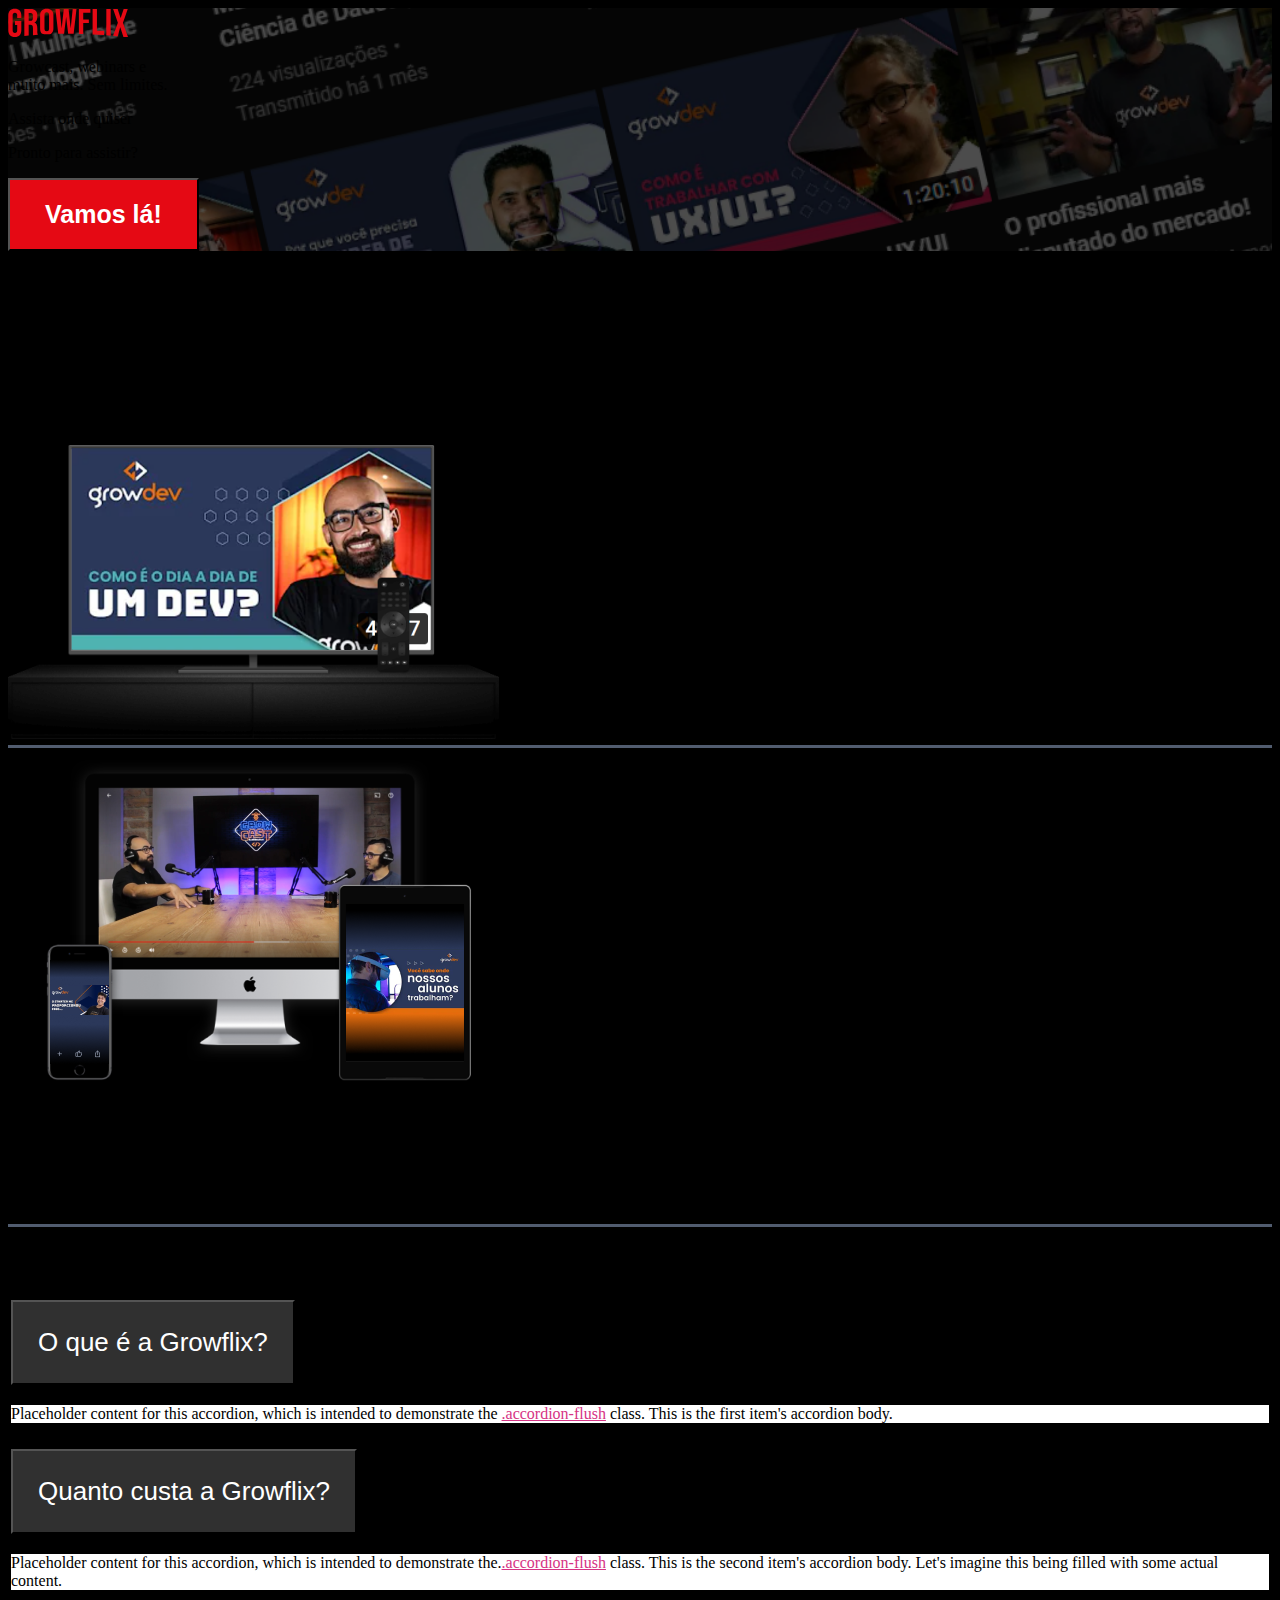
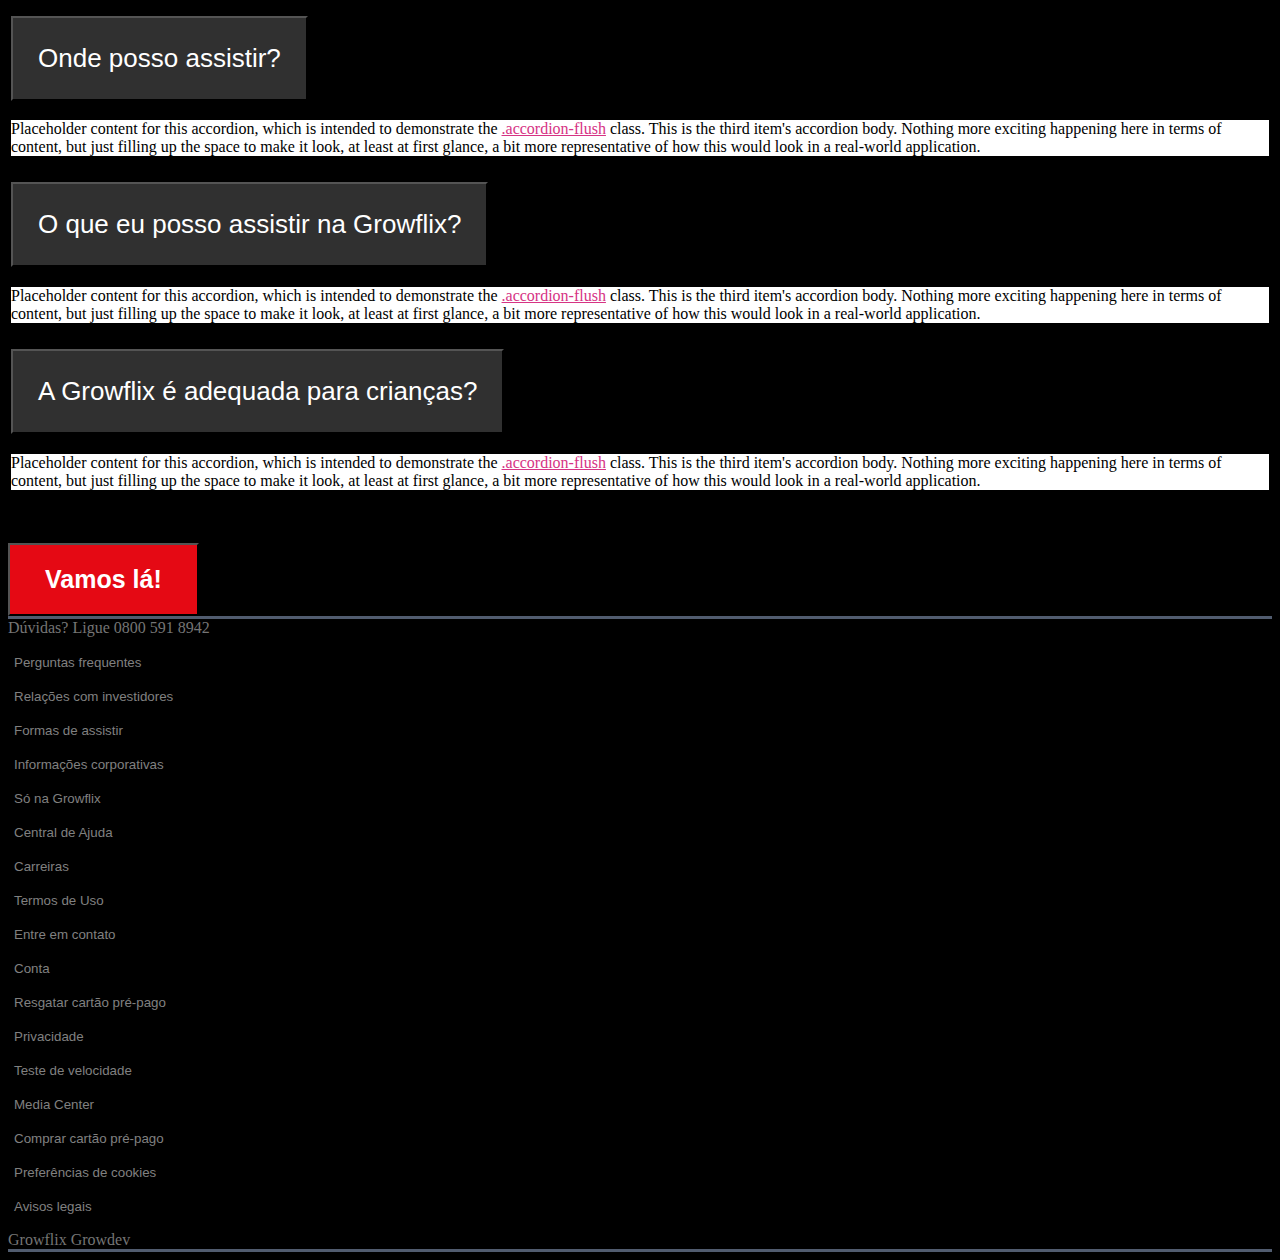
<file: index.html>
<!DOCTYPE html>
<html lang="pt-br">
	<head>
		<meta charset="UTF-8" />
		<meta
			name="viewport"
			content="width=device-width, initial-scale=1.0" />
		<title>GrowFlix</title>
		<link
			href="https://cdn.jsdelivr.net/npm/bootstrap@5.3.2/dist/css/bootstrap.min.css"
			rel="stylesheet"
			integrity="sha384-T3c6CoIi6uLrA9TneNEoa7RxnatzjcDSCmG1MXxSR1GAsXEV/Dwwykc2MPK8M2HN"
			crossorigin="anonymous" />
		<link
			rel="stylesheet"
			href="./src/assets/css/styles.css" />
	</head>
	<body>
		<header class="container-fluid backgroundHeader">
			<div class="row">
				<div class="col-12">
					<nav class="navbar">
						<div class="container-fluid">
							<a
								class="navbar-brand"
								href="./index.html"
								><img
									src="./src/assets/images/logo-growflix.svg"
									width="120"
									height="30"
									alt="GrowFlix Logo"
									class="d-inline-block align-text-top"
							/></a>
						</div>
					</nav>
				</div>
			</div>
			<div class="row">
				<div class="col-12">
					<div class="container">
						<div class="row p-5">
							<div class="col-12 pt-5 text-center">
								<p class="display-1 text-light fw-bold">
									Growcast, webinars e <br />
									muito mais. Sem limites.
								</p>
							</div>
							<div class="col-12 pt-2 text-center">
								<p class="text-light fs-3">Assista onde quiser</p>
							</div>
							<div class="col-12 text-center pt-2">
								<p class="text-light fs-5">Pronto para assistir?</p>
							</div>
							<div class="col-12 text-center pt-2 pb-5">
								<a href="./contentPage.html">
									<button
										type="button"
										class="btn btn-vamosLa">
										Vamos lá!
									</button>
								</a>
							</div>
						</div>
					</div>
				</div>
			</div>
		</header>

		<main class="container-fluid">
			<section>
				<div class="row divider-row">
					<div class="col-12">
						<div class="container">
							<div class="row pt-5 pb-5">
								<div class="col-12 col-sm-6 pt-5 text-center text-sm-start">
									<p class="text-light display-4 fw-bold">Aproveite da TV.</p>
									<p class="text-light fs-3">
										Assista em Smart TVs, <br />
										Playstation, Xbox, Chromecast <br />
										e outros dispositivos.
									</p>
								</div>
								<div class="col-12 col-sm-6 text-center">
									<img
										src="./src/assets/images/tela-tv-dia-dev.png"
										class="img-fluid"
										alt="imagem dia de um dev" />
								</div>
							</div>
						</div>
					</div>
				</div>
			</section>
			<section>
				<div
					id="www"
					class="row divider-row">
					<div class="col-12">
						<div class="container">
							<div class="row pt-5 pb-5">
								<div class="col-12 col-sm-6">
									<img
										src="./src/assets/images/devices.png"
										class="img-fluid"
										alt="imagem screen" />
								</div>
								<div class="col-12 col-sm-6 pt-5 text-center text-sm-start">
									<p class="text-light display-4 fw-bold">Assista quando quiser.</p>
									<p class="text-light fs-3">
										Assista no celular, tablet, Smart TV ou <br />
										Notebook sem pagar a mais por isso.
									</p>
								</div>
							</div>
						</div>
					</div>
				</div>
			</section>
			<section>
				<div class="row divider-row">
					<div class="col-12">
						<div class="container">
							<div class="row pt-5 pb-5">
								<div class="col-12 text-center">
									<p
										id="faq"
										class="text-light display-4 fw-bold">
										Perguntas frequentes
									</p>
								</div>
								<div class="col-12 col-sm-8 offset-sm-2">
									<div
										class="accordion accordion-flush"
										id="accordionColapse">
										<div class="accordionBorder">
											<h2 class="accordion-header">
												<button
													class="accordion-button"
													type="button"
													data-bs-toggle="collapse"
													data-bs-target="#colapse"
													aria-expanded="false"
													aria-controls="collapse">
													O que é a Growflix?
												</button>
											</h2>
											<div
												id="colapse"
												class="accordion-collapse collapse"
												data-bs-parent="#accordionColapse">
												<div class="accordion-body">
													Placeholder content for this accordion, which is intended to demonstrate the
													<a
														class="text-decoration-none text-danger txtColor"
														href=""
														>.accordion-flush</a
													>
													class. This is the first item's accordion body.
												</div>
											</div>
										</div>
										<div class="accordionBorder">
											<h2 class="accordion-header">
												<button
													class="accordion-button"
													type="button"
													data-bs-toggle="collapse"
													data-bs-target="#collapse1"
													aria-expanded="false"
													aria-controls="collapse1">
													Quanto custa a Growflix?
												</button>
											</h2>
											<div
												id="collapse1"
												class="accordion-collapse collapse"
												data-bs-parent="#accordionColapse">
												<div class="accordion-body">
													Placeholder content for this accordion, which is intended to demonstrate the.<a
														class="text-decoration-none text-danger txtColor"
														href=""
														>.accordion-flush</a
													>
													class. This is the second item's accordion body. Let's imagine this being filled
													with some actual content.
												</div>
											</div>
										</div>
										<div class="accordionBorder">
											<h2 class="accordion-header">
												<button
													class="accordion-button"
													type="button"
													data-bs-toggle="collapse"
													data-bs-target="#colapse2"
													aria-expanded="false"
													aria-controls="colapse2">
													Onde posso assistir?
												</button>
											</h2>
											<div
												id="colapse2"
												class="accordion-collapse collapse"
												data-bs-parent="#accordionColapse">
												<div class="accordion-body">
													Placeholder content for this accordion, which is intended to demonstrate the
													<a
														class="text-decoration-none text-danger txtColor"
														href=""
														>.accordion-flush</a
													>
													class. This is the third item's accordion body. Nothing more exciting happening
													here in terms of content, but just filling up the space to make it look, at least
													at first glance, a bit more representative of how this would look in a real-world
													application.
												</div>
											</div>
										</div>
										<div class="accordionBorder">
											<h2 class="accordion-header">
												<button
													class="accordion-button"
													type="button"
													data-bs-toggle="collapse"
													data-bs-target="#colapse3"
													aria-expanded="false"
													aria-controls="colapse3">
													O que eu posso assistir na Growflix?
												</button>
											</h2>
											<div
												id="colapse3"
												class="accordion-collapse collapse"
												data-bs-parent="#accordionColapse">
												<div class="accordion-body">
													Placeholder content for this accordion, which is intended to demonstrate the
													<a
														class="text-decoration-none text-danger txtColor"
														href=""
														>.accordion-flush</a
													>
													class. This is the third item's accordion body. Nothing more exciting happening
													here in terms of content, but just filling up the space to make it look, at least
													at first glance, a bit more representative of how this would look in a real-world
													application.
												</div>
											</div>
										</div>
										<div class="accordionBorder">
											<h2 class="accordion-header">
												<button
													class="accordion-button"
													type="button"
													data-bs-toggle="collapse"
													data-bs-target="#colapse4"
													aria-expanded="false"
													aria-controls="colapse4">
													A Growflix é adequada para crianças?
												</button>
											</h2>
											<div
												id="colapse4"
												class="accordion-collapse collapse"
												data-bs-parent="#accordionColapse">
												<div class="accordion-body">
													Placeholder content for this accordion, which is intended to demonstrate the
													<a
														class="text-decoration-none text-danger txtColor"
														href=""
														>.accordion-flush</a
													>
													class. This is the third item's accordion body. Nothing more exciting happening
													here in terms of content, but just filling up the space to make it look, at least
													at first glance, a bit more representative of how this would look in a real-world
													application.
												</div>
											</div>
										</div>
									</div>
								</div>
								<div class="col-12 text-center pt-5">
									<p class="text-light fs-5">Pronto para assistir?</p>
								</div>
								<div class="col-12 text-center pt-2 pb-5">
									<a href="./contentPage.html">
										<button
											type="button"
											class="btn btn-vamosLa">
											Vamos lá!
										</button>
									</a>
								</div>
							</div>
						</div>
					</div>
				</div>
			</section>
		</main>
		<footer class="container-fluid">
			<div class="row divider-row">
				<div class="col-12">
					<div class="container">
						<div class="row">
							<div class="col-12 pt-5">Dúvidas? Ligue 0800 591 8942</div>
							<div class="col-6 col-sm-3 pt-5">
								<a href="#faq">
									<p class="small"><button class="btnsHeader">Perguntas frequentes</button></p>
								</a>
								<a href="#">
									<p class="small"><button class="btnsHeader">Relações com investidores</button></p>
								</a>
								<a href="#www">
									<p class="small"><button class="btnsHeader">Formas de assistir</button></p>
								</a>
								<a href="#">
									<p class="small"><button class="btnsHeader">Informações corporativas</button></p>
								</a>
								<a href="#">
									<p class="small"><button class="btnsHeader">Só na Growflix</button></p>
								</a>
							</div>
							<div class="col-6 col-sm-3 pt-5">
								<a href="#">
									<p class="small"><button class="btnsHeader">Central de Ajuda</button></p>
								</a>
								<a href="#">
									<p class="small"><button class="btnsHeader">Carreiras</button></p>
								</a>
								<a href="#">
									<p class="small"><button class="btnsHeader">Termos de Uso</button></p>
								</a>
								<a href="#">
									<p class="small"><button class="btnsHeader">Entre em contato</button></p>
								</a>
							</div>
							<div class="col-6 col-sm-3 pt-5">
								<a href="#">
									<p class="small"><button class="btnsHeader">Conta</button></p>
								</a>
								<a href="#">
									<p class="small"><button class="btnsHeader">Resgatar cartão pré-pago</button></p>
								</a>
								<a href="#">
									<p class="small"><button class="btnsHeader">Privacidade</button></p>
								</a>
								<a href="#">
									<p class="small"><button class="btnsHeader">Teste de velocidade</button></p>
								</a>
							</div>
							<div class="col-6 col-sm-3 pt-5">
								<a href="#">
									<p class="small"><button class="btnsHeader">Media Center</button></p>
								</a>
								<a href="#">
									<p class="small"><button class="btnsHeader">Comprar cartão pré-pago</button></p>
								</a>
								<a href="#">
									<p class="small"><button class="btnsHeader">Preferências de cookies</button></p>
								</a>
								<a href="#">
									<p class="small"><button class="btnsHeader">Avisos legais</button></p>
								</a>
							</div>
							<div class="col-12 pt-5 pb-5">Growflix Growdev</div>
						</div>
					</div>
				</div>
			</div>
		</footer>
		<script
			src="https://cdn.jsdelivr.net/npm/bootstrap@5.3.2/dist/js/bootstrap.bundle.min.js"
			integrity="sha384-C6RzsynM9kWDrMNeT87bh95OGNyZPhcTNXj1NW7RuBCsyN/o0jlpcV8Qyq46cDfL"
			crossorigin="anonymous"></script>
			<script src="./src/assets/js/data.js"></script>
		<script src="./src/assets/js/scripts.js"></script>
	</body>
</html>
</file>
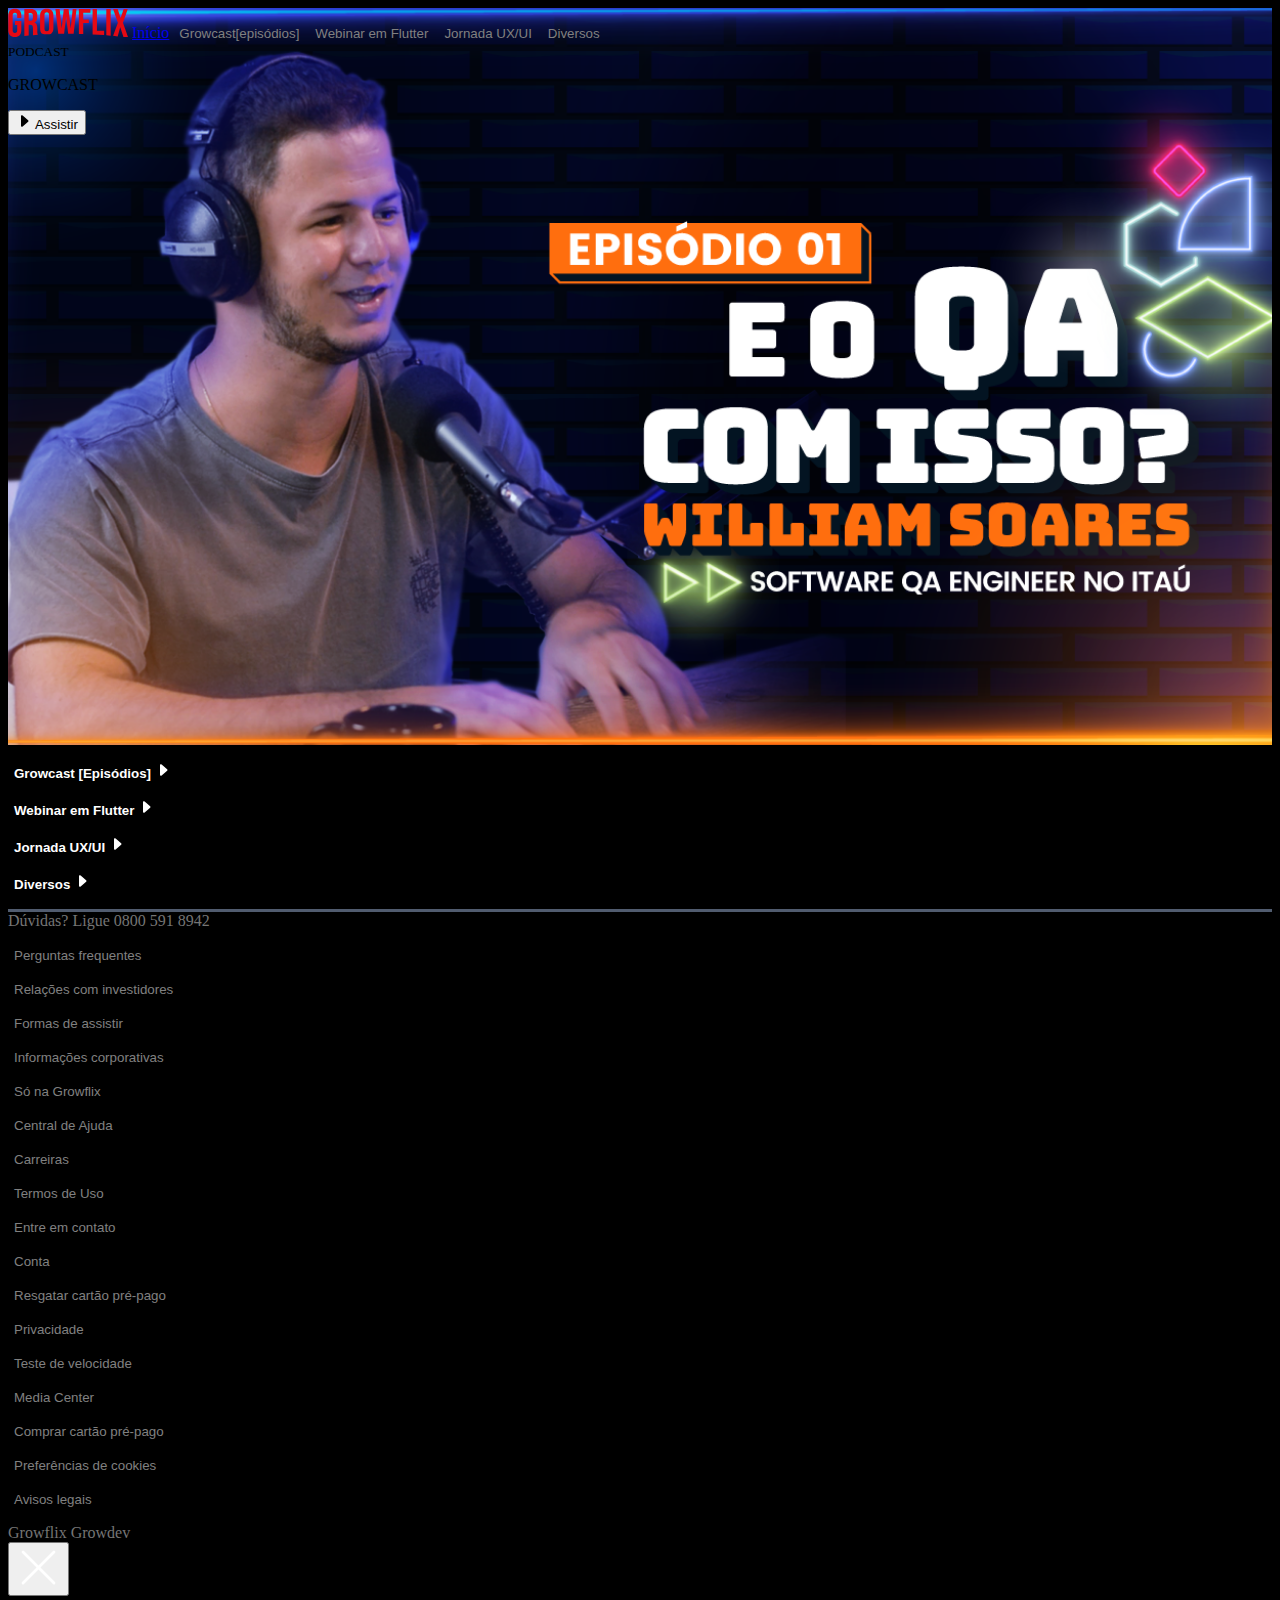
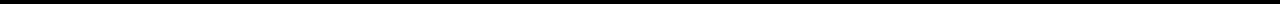
<file: contentPage.html>
<!DOCTYPE html>
<html lang="pt-br">
	<head>
		<meta charset="UTF-8" />
		<meta
			name="viewport"
			content="width=device-width, initial-scale=1.0" />
		<title>GrowFlix - Todos os vídeos da Growdev em um só lugar.</title>
		<link
			href="https://cdn.jsdelivr.net/npm/bootstrap@5.3.2/dist/css/bootstrap.min.css"
			rel="stylesheet"
			integrity="sha384-T3c6CoIi6uLrA9TneNEoa7RxnatzjcDSCmG1MXxSR1GAsXEV/Dwwykc2MPK8M2HN"
			crossorigin="anonymous" />
		<link
			rel="stylesheet"
			href="./src/assets/css/styles.css" />
	</head>
	<body>
		<header class="container-fluid backgroundContentPage">
			<div class="row">
				<div class="col">
					<nav class="navbar navbar-expand-lg">
						<div class="navbar-nav justify-content-center align-items-center ms-1">
							<a
								href="./index.html"
								class="navbar-brand"
								><img
									src="./src/assets/images/logo-growflix.svg"
									alt=""
									srcset=""
									width="120"
									height="30"
									class="d-inline-block align-text-top ms-2"
							/></a>

							<a
								href="./index.html"
								class="text-decoration-none text-light ms-2"
								>Início</a
							>

							<a href="#gcEpisodes"><button class="btn btn-dark btnsHeader ms-1 text-white-50  ">Growcast[episódios]</button></a>
							<a href="#wbEpisodes"><button class="btn btn-dark btnsHeader text-white-50">Webinar em Flutter</button></a>
							<a href="#uxuiEpisodes"><button class="btn btn-dark btnsHeader text-white-50">Jornada UX/UI</button></a>
							<a href="#dvEpisodes"><button class="btn btn-dark btnsHeader text-white-50">Diversos</button></a>
						</div>
					</nav>
				</div>
			</div>
			<section>
				<div class="row bannerContentPage">
					<div class="col-12">
						<div class="container">
							<div class="row">
								<div class="col-12">
									<span class="text-light fw-bold ms-5">
										<small>PODCAST</small>
									</span>
									<p class="display-1 fw-bold text-light ms-5">GROWCAST</p>
								</div>
								<div class="col-12 pb-5">
									<button
										type="button"
										class="btn btn-light fw-bold ms-5"
										data-link="https://www.youtube.com/embed/7OWT3lfHYvE"
										onclick="openCardMovie(this)">
										<svg
											xmlns="http://www.w3.org/2000/svg"
											width="16"
											height="16"
											fill="currentColor"
											class="bi bi-caret-right-fill"
											viewBox="0 0 16 16">
											<path
												d="m12.14 8.753-5.482 4.796c-.646.566-1.658.106-1.658-.753V3.204a1 1 0 0 1 1.659-.753l5.48 4.796a1 1 0 0 1 0 1.506z" />
										</svg>
										Assistir
									</button>
								</div>
							</div>
						</div>
					</div>
				</div>
			</section>
		</header>
		<main class="container-fluid">
			<section>
				<div
					class="row"
					id="gcEpisodes">
					<div class="col-12">
						<div class="container">
							<div
								class="row mt-2"
								id="growcast">
								<div class="col-12">
									<p class="fs-5">
										<button class="growEps">
											Growcast [Episódios]
											<svg
												xmlns="http://www.w3.org/2000/svg"
												width="16"
												height="16"
												fill="currentColor"
												class="bi bi-caret-right-fill"
												viewBox="0 0 16 16">
												<path
													d="m12.14 8.753-5.482 4.796c-.646.566-1.658.106-1.658-.753V3.204a1 1 0 0 1 1.659-.753l5.48 4.796a1 1 0 0 1 0 1.506z" />
											</svg>
										</button>
									</p>
								</div>
							</div>
						</div>
					</div>
				</div>
			</section>
			<section>
				<div
					class="row"
					id="wbEpisodes">
					<div class="col-12">
						<div class="container">
							<div
								class="row"
								id="webinar">
								<div class="col-12">
									<p class="fs-5">
										<button class="growEps">
											Webinar em Flutter
											<svg
												xmlns="http://www.w3.org/2000/svg"
												width="16"
												height="16"
												fill="currentColor"
												class="bi bi-caret-right-fill"
												viewBox="0 0 16 16">
												<path
													d="m12.14 8.753-5.482 4.796c-.646.566-1.658.106-1.658-.753V3.204a1 1 0 0 1 1.659-.753l5.48 4.796a1 1 0 0 1 0 1.506z" />
											</svg>
										</button>
									</p>
								</div>
							</div>
						</div>
					</div>
				</div>
			</section>
			<section>
				<div
					class="row"
					id="uxuiEpisodes">
					<div class="col-12">
						<div class="container">
							<div
								class="row"
								id="ux-ui">
								<div class="col-12">
									<p class="fs-5">
										<button class="growEps">
											Jornada UX/UI
											<svg
												xmlns="http://www.w3.org/2000/svg"
												width="16"
												height="16"
												fill="currentColor"
												class="bi bi-caret-right-fill"
												viewBox="0 0 16 16">
												<path
													d="m12.14 8.753-5.482 4.796c-.646.566-1.658.106-1.658-.753V3.204a1 1 0 0 1 1.659-.753l5.48 4.796a1 1 0 0 1 0 1.506z" />
											</svg>
										</button>
									</p>
								</div>
							</div>
						</div>
					</div>
				</div>
			</section>
			<section>
				<div
					class="row"
					id="dvEpisodes">
					<div class="col-12">
						<div class="container">
							<div
								class="row"
								id="diversos">
								<div class="col-12">
									<p class="fs-5">
										<button class="growEps">
											Diversos
											<svg
												xmlns="http://www.w3.org/2000/svg"
												width="16"
												height="16"
												fill="currentColor"
												class="bi bi-caret-right-fill"
												viewBox="0 0 16 16">
												<path
													d="m12.14 8.753-5.482 4.796c-.646.566-1.658.106-1.658-.753V3.204a1 1 0 0 1 1.659-.753l5.48 4.796a1 1 0 0 1 0 1.506z" />
											</svg>
										</button>
									</p>
								</div>
							</div>
						</div>
					</div>
				</div>
			</section>
		</main>
		<footer class="container-fluid ">
			<div class="row row-divider">
				<div class="col-12">
					<div class="container">
						<div class="row">
							<div class="col-12 pt-5">Dúvidas? Ligue 0800 591 8942</div>
							<div class="col-6 col-sm-3 pt-5">
								<a href="#faq">
									<p class="small"><button class="btnsHeader">Perguntas frequentes</button></p>
								</a>
								<a href="#">
									<p class="small"><button class="btnsHeader">Relações com investidores</button></p>
								</a>
								<a href="#www">
									<p class="small"><button class="btnsHeader">Formas de assistir</button></p>
								</a>
								<a href="#">
									<p class="small"><button class="btnsHeader">Informações corporativas</button></p>
								</a>
								<a href="#">
									<p class="small"><button class="btnsHeader">Só na Growflix</button></p>
								</a>
							</div>
							<div class="col-6 col-sm-3 pt-5">
								<a href="#">
									<p class="small"><button class="btnsHeader">Central de Ajuda</button></p>
								</a>
								<a href="#">
									<p class="small"><button class="btnsHeader">Carreiras</button></p>
								</a>
								<a href="#">
									<p class="small"><button class="btnsHeader">Termos de Uso</button></p>
								</a>
								<a href="#">
									<p class="small"><button class="btnsHeader">Entre em contato</button></p>
								</a>
							</div>
							<div class="col-6 col-sm-3 pt-5">
								<a href="#">
									<p class="small"><button class="btnsHeader">Conta</button></p>
								</a>
								<a href="#">
									<p class="small"><button class="btnsHeader">Resgatar cartão pré-pago</button></p>
								</a>
								<a href="#">
									<p class="small"><button class="btnsHeader">Privacidade</button></p>
								</a>
								<a href="#">
									<p class="small"><button class="btnsHeader">Teste de velocidade</button></p>
								</a>
							</div>
							<div class="col-6 col-sm-3 pt-5">
								<a href="#">
									<p class="small"><button class="btnsHeader">Media Center</button></p>
								</a>
								<a href="#">
									<p class="small"><button class="btnsHeader">Comprar cartão pré-pago</button></p>
								</a>
								<a href="#">
									<p class="small"><button class="btnsHeader">Preferências de cookies</button></p>
								</a>
								<a href="#">
									<p class="small"><button class="btnsHeader">Avisos legais</button></p>
								</a>
							</div>
							<div class="col-12 pt-5 pb-5">Growflix Growdev</div>
						</div>
					</div>
				</div>
			</div>
		</footer>
		<div
			class="modal fade"
			id="modal-content"
			tabindex="-1"
			aria-labelledby="modal-content-label"
			aria-hidden="true">
			<div class="modal-dialog modal-fullscreen">
				<div class="modal-content modal-content-movie">
					<div class="modal-header modal-header-movie">
						<div></div>
						<button
							type="button"
							class="btn btn-dark"
							data-bs-dismiss="modal"
							aria-label="Close">
							<svg
								xmlns="http://www.w3.org/2000/svg"
								width="45"
								height="45"
								fill="white"
								class="bi bi-x-lg"
								viewBox="0 0 16 16">
								<path
									d="M2.146 2.854a.5.5 0 1 1 .708-.708L8 7.293l5.146-5.147a.5.5 0 0 1 .708.708L8.707 8l5.147 5.146a.5.5 0 0 1-.708.708L8 8.707l-5.146 5.147a.5.5 0 0 1-.708-.708L7.293 8 2.146 2.854Z" />
							</svg>
						</button>
					</div>
					<div
						class="ratio ratio-21x9 w-100 h-100 mb-5 "
						id="iframe"></div>
				</div>
			</div>
		</div>
		<script
			src="https://cdn.jsdelivr.net/npm/bootstrap@5.3.2/dist/js/bootstrap.bundle.min.js"
			integrity="sha384-C6RzsynM9kWDrMNeT87bh95OGNyZPhcTNXj1NW7RuBCsyN/o0jlpcV8Qyq46cDfL"
			crossorigin="anonymous"></script>
		<script src="./src/assets/js/data.js"></script>
		<script src="./src/assets/js/scripts.js"></script>
	</body>
</html>
</file>
<file: src/assets/css/styles.css>
body {
     background-color: black;
}

.backgroundHeader {
     background-image: url("../images/banner-initial.png");
     background-attachment: fixed;
     background-position: center top;
     background-size: cover;
     background-repeat: no-repeat;
}

.bannerContentPage {
     align-items: flex-end;
     min-height: 630px;
}

.backgroundContentPage {
     background-image: url('../images/growcast-01.png');
     background-position: center top;
     background-size: cover;
     background-repeat: no-repeat;
     min-height: 737px;
}


.btn-vamosLa {
     background-color: #e50914 ;
     color: #ffffff;
     padding: 20px 35px;
     font-weight: 700;
     font-size: 25px;
}

.btn-vamosLa:hover {
     background-color: #b6060f;
     color: #ffffff;
}

.divider-row {
     border-bottom: 3px solid #515c6f;
}

.row-divider {
     border-top: 3px solid #515c6f;
}

.accordionBorder {
     border: 3px solid #000000;
}

.accordion-button {
     background-color: #303030 !important;
     color: #ffffff !important;
     padding: 25px !important;
     font-size: 26px;
}

.accordion-button::after {
     background-image: url(../images/add.svg) !important;
     
}
.accordion {
     --bs-border-color: #303030 !important;
}

.accordion-body {
     background-color: white !important;
     
}


.txtColor {
     color: #d63384 !important;
}


footer {
     color: #757575;
}

.btnsHeader {
     background-color: transparent;
     border: none;
     color:gray;
}
.btnsHeader:hover {
     background-color: transparent;
}

.growEps {
     background-color: transparent;
     border: none;
     color: #ffffff;
     font-weight: bold;
}

.growEps:hover {
     color: #ff8534;
}

.webnarEps {
     background-color: transparent;
     border: none;
     color: #ffffff;
     font-weight: bold;
}
.webnarEps:hover {
     color: #ff8534;
}

.detail-movie {
     color: white;
     /* margin-left: 20px; */
     cursor: pointer;
     display: none;
}

.detail-movie svg {
     margin: 10px;
}

.modalMovie {
     position: relative !important;
}


.modalMovie:hover {
     scale: 1.2;
     z-index: 1;
     transition: 0.3s;
}

.modalMovie:hover .detail-movie {
     width: 310px;
     display: block !important;
     position: absolute !important;
     transform: translate(0, 100px);
     z-index: 1;
     bottom: 0;

     background-color: black;

}

.modal-content-movie  {
     background-color: transparent !important;
}
</file>
